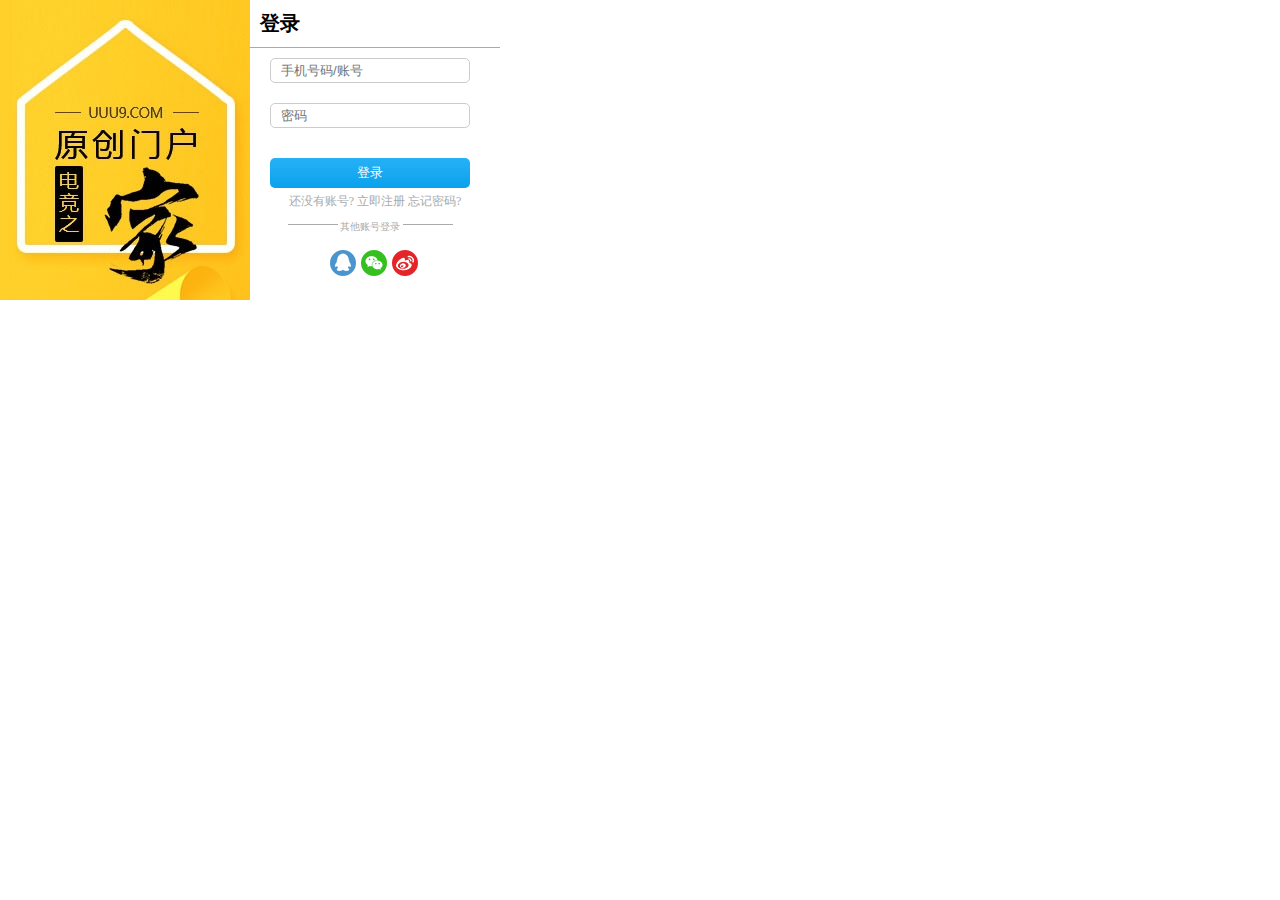
<file: public/login.html>
<!DOCTYPE html>
<html lang="en">
<head>
    <meta charset="UTF-8">
    <title>Title</title>
    <style>
        *{margin:0;padding:0;}
        #content{
            width:500px;height:300px;
            display:flex;
            background:url(image/login_1.JPG)  no-repeat;
            padding-left:250px;
        }
        #content_login{
            width:250px;
            position:relative;
        }
        #content_login a{
            text-decoration:none;
        }
        #content_login>p:first-child{
            font-size:20px;
            font-weight:bold;
            border-bottom:1px solid #aaa;
            box-sizing:border-box;
            padding:10px 10px;

        }
        #content_login>input{
            width:200px;height:25px;
            outline:none;
            border:1px solid #ccc;
            border-radius:5px;
            box-sizing:border-box;
            padding:10px 10px;
        }
        #content_login>input:nth-child(2){
            margin:10px 20px;
        }
        #content_login>input:nth-child(3){
            margin:10px 20px;
        }
        #content_login>button{
            width:200px;height:30px;
            color:#fff;
            background:linear-gradient(to bottom,#27b1f6 0%,#0aa1ed 100%);
            border:0px;
            border-radius:5px;
            cursor:pointer;
            margin:20px 20px 0px;
        }
        .content_login_reg{
            font-size:12px;
            color:#aaa;
            margin:5px 20px;
            text-align:center;
        }
        .content_login_reg>a {
            color:#aaa;
        }
        .content_login_othertitle{
             width:200px;height:20px;
            text-align:center;
            vertical-align:20px;
            font-size:10px;
            color:#aaa;
            margin:10px 20px;
        }
        .content_login_line{
            display:inline-block;
            width:50px;
            border-top:1px solid #aaa;
            vertical-align:5px
        }
        .content_login_other{
            height:30px;
            margin:5px 20px;
        }
        .content_login_other a{
            display:block;
            width:30px;height:30px;
            position:absolute;
            background:url(image/login_2.PNG) no-repeat;
            left:0px;
        }
        .content_login_other>a:first-child{
            background-position:0px 0px;
            left:80px;
        }
        .content_login_other>a:nth-child(2){
            background-position:-35px 0px;
            left:110px;
        }
        .content_login_other>a:nth-child(3){
            background-position:-70px 0px;
            left:140px;
        }
    </style>
</head>
<body>
    <div id="content">
        <div id="content_login">
            <p>登录</p>
            <input type="text" placeholder="手机号码/账号" id="uname" name="uname">
            <input type="password" placeholder="密码" id="upwd" name="upwd"><br>
            <button onclick="login()">登录</button>
            <p class="content_login_reg">
                还没有账号?
                <a href="">立即注册</a>
                <a href="">忘记密码?</a>
            </p>
            <div class="content_login_othertitle">
                <span class="content_login_line"></span>
                <span>其他账号登录</span>
                <span class="content_login_line"></span>
            </div>
            <div class="content_login_other">
                <a href=""><i></i></a>
                <a href=""><i></i></a>
                <a href=""><i></i></a>
            </div>
        </div>
    </div>
    <script>
        function login(){
            var $uname=uname.value;
            var $upwd=upwd.value;
        //    获取异步对象
            var xhr=new XMLHttpRequest();
        //    绑定监听 获取响应
            xhr.onreadystatechange=function(){
                if(xhr.readyState==4&&xhr.status==200){
                    var result=xhr.responseText;
                    if(result==1){
                        alert('登陆成功');
                    }else{
                        alert('用户名或者密码错误');
                    }
                }
            }
            // 验证是否为空
            if(!$uname){
                alert('用户名不能为空');
                return;
            }
            if(!$upwd){
                alert('密码不能为空');
                return;
            }
        //    打开链接 创建请求
            xhr.open('get',"/user/v5/login/"+uname.value+"-"+upwd.value,true);
        //    发送请求
            xhr.send();
        }
    </script>
</body>
</html>
</file>
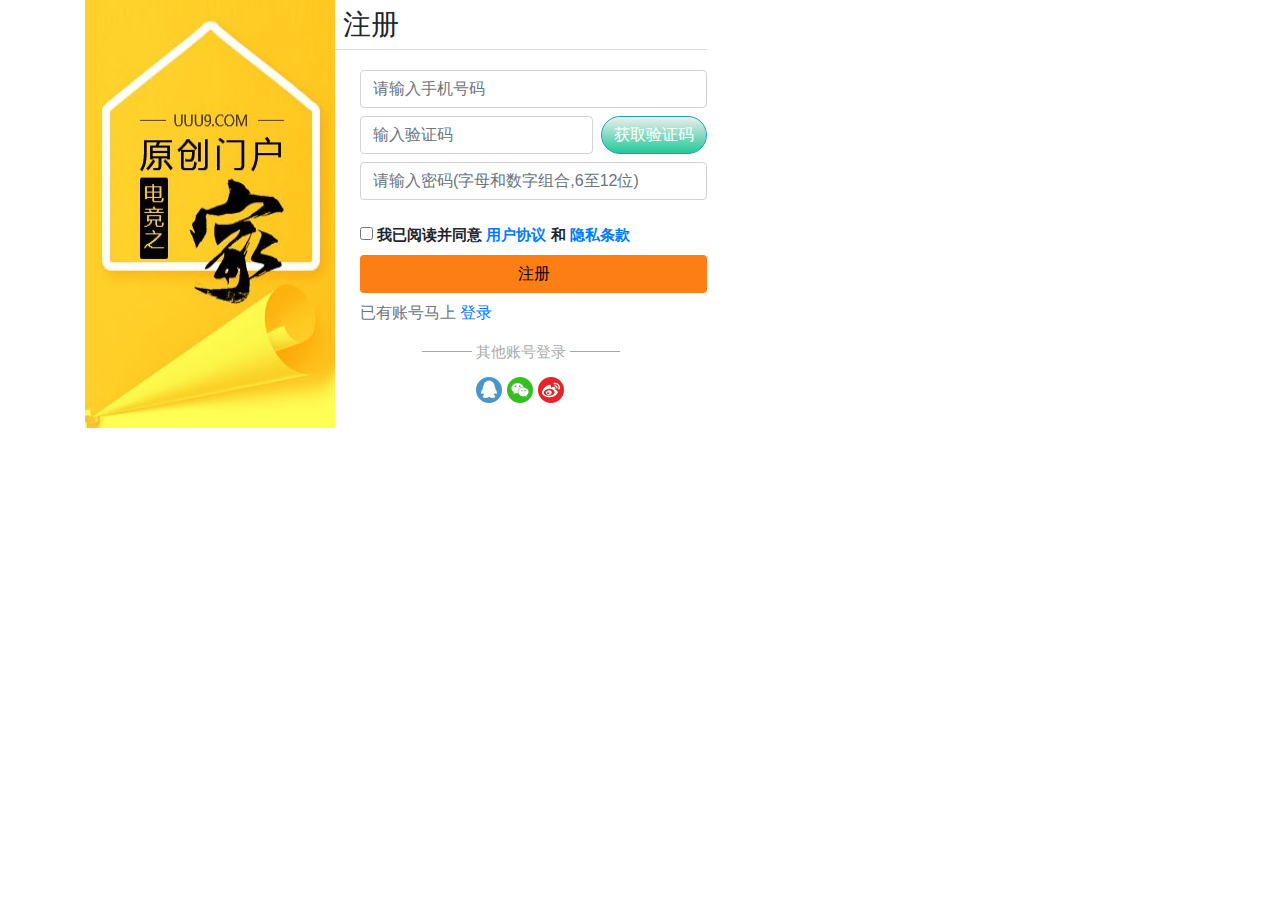
<file: public/reg.html>
<!DOCTYPE html>
<html lang="en">
<head>
    <meta charset="UTF-8">
    <meta name="viewport" content="width=device-width,initial-scale=1">
    <title>Title</title>
    <link rel="stylesheet" href="boot/css/bootstrap.css">
    <script src="boot/js/jquery.min.js"></script>
    <script src="boot/js/popper.min.js"></script>
    <script src="boot/js/bootstrap.min.js"></script>
    <style>
        .h3{height:50px;border-bottom:1px solid #ddd;}
        .yz{
            background:linear-gradient(to bottom,#eee,#20c997);
            border-radius:20px;
            color:#fff;
        }
        .reg{padding-left:25px;}
        .zc{background:#fd7e14;}
        .check{font-size:15px;}
        .line-font{
            height:20px;
            text-align:center;
            vertical-align:20px;
            font-size:15px;
            color:#aaa;
        }
        .line{
            display:inline-block;
            width:50px;
            border-top:1px solid #aaa;
            vertical-align:5px
        }
        .other_reg{
            height:30px;
            margin:5px 20px;
        }
        .other_reg a{
            display:block;
            width:30px;height:30px;
            background:url(image/login_2.PNG) no-repeat;
        }
        .other_reg>a:first-child{
            background-position:0px 0px;
            left:80px;
        }
        .other_reg>a:nth-child(2){
            background-position:-35px 0px;
            left:110px;
        }
        .other_reg>a:nth-child(3){
            background-position:-70px 0px;
            left:140px;
        }
    </style>
</head>
<body>
<div class="container d-flex">
    <img src="image/login_1.JPG" alt="">
    <div class="form-group">
        <div class="h3 p-2">注册</div>
        <div class="reg pt-1">
            <div class="my-2">
                <input id="uname" class="form-control" placeholder="请输入手机号码" type="text">
            </div>
            <div class="d-flex my-2">
                <input  class="form-control" placeholder="输入验证码" type="text">
                <button class="yz btn btn-outline-info ml-2">获取验证码</button>
            </div>
            <div class="my-2">
                <input  id="upwd" class="form-control" placeholder="请输入密码(字母和数字组合,6至12位)" type="password">
            </div>
            <div class="check mt-4 font-weight-bold">
                <input type="checkbox">
                我已阅读并同意
                <a href="">用户协议</a>
                和
                <a href="">隐私条款</a>
            </div>
            <div class="mt-2">
                <button class="zc btn btn-block mb-2" onclick="reg()">注册</button>
            </div>
            <div class="text-muted">
                已有账号马上
                <a href="">登录</a>
            </div>
        </div>
        <div class="line-font my-3">
            <span class="line"></span>
            <span>其他账号登录</span>
            <span class="line"></span>
        </div>
        <div class="other_reg d-flex justify-content-center">
            <a href=""></a>
            <a href=""></a>
            <a href=""></a>
        </div>
    </div>
    <script>
        function reg(){  
        //    获取表单数据
            var $uname=uname.value;
            var $upwd=upwd.value;
        //   创建异步对象
            var xhr=new XMLHttpRequest();
        //   绑定监听 获取响应
            xhr.onreadystatechange=function(){
                if(xhr.readyState==4 && xhr.status==200){
                    var result=xhr.responseText;
                    if(result==1){
                        alert("注册成功");
                    }else{
                        alert("用户已存在")
                    }
                }
            }
        //验证数据是否为空
            if(!$uname){
                alert("用户名不能为空");
            }
            if(!upwd){
                alert("密码不能为空")
            }
        //    打开连接 创建请求
            xhr.open("post","/user/v5/reg",true);
        //    设置请求头
            xhr.setRequestHeader("Content-Type","application/x-www-form-urlencoded");
            var formdata="uname="+uname.value+"&upwd="+upwd.value;
        //    发送请求
            xhr.send(formdata);
        }
    </script>
</div>
</body>
</html>
</file>
